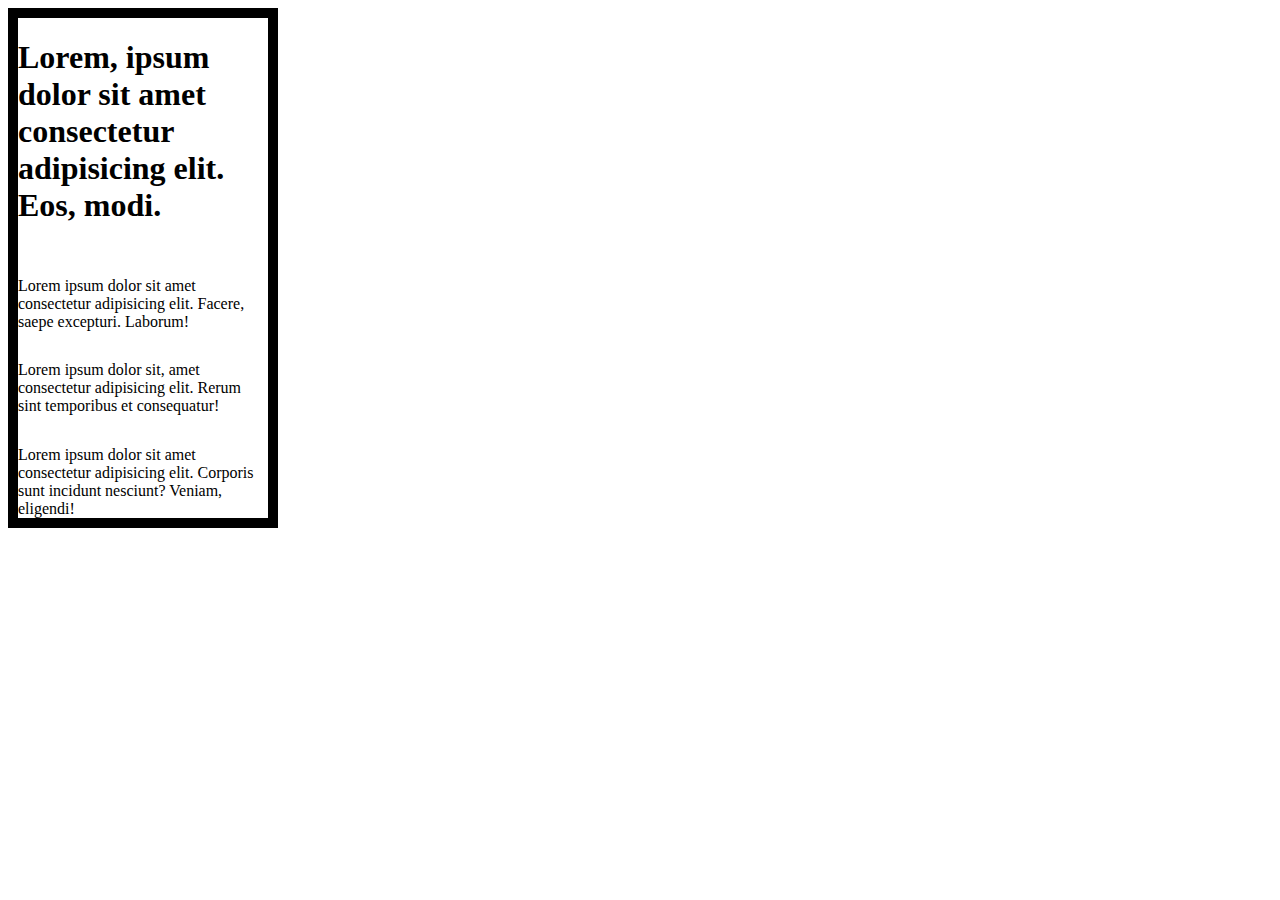
<file: flex/index.html>
<!DOCTYPE html>
<html lang="en">
<head>
    <meta charset="UTF-8">
    <meta name="viewport" content="width=device-width, initial-scale=1.0">
    <title>Document</title>
    <link rel="stylesheet" href="style.css">
</head>
<body>
    <div class = "container">
        <h1>Lorem, ipsum dolor sit amet consectetur adipisicing elit. Eos, modi.</h1>
        <div id = "uno">Lorem ipsum dolor sit amet consectetur adipisicing elit. Facere, saepe excepturi. Laborum!</div>
        <div id = "dos">Lorem ipsum dolor sit, amet consectetur adipisicing elit. Rerum sint temporibus et consequatur!</div>
        <div id = "tres">Lorem ipsum dolor sit amet consectetur adipisicing elit. Corporis sunt incidunt nesciunt? Veniam, eligendi!</div>
    </div>
    
</body>
</html>
</file>
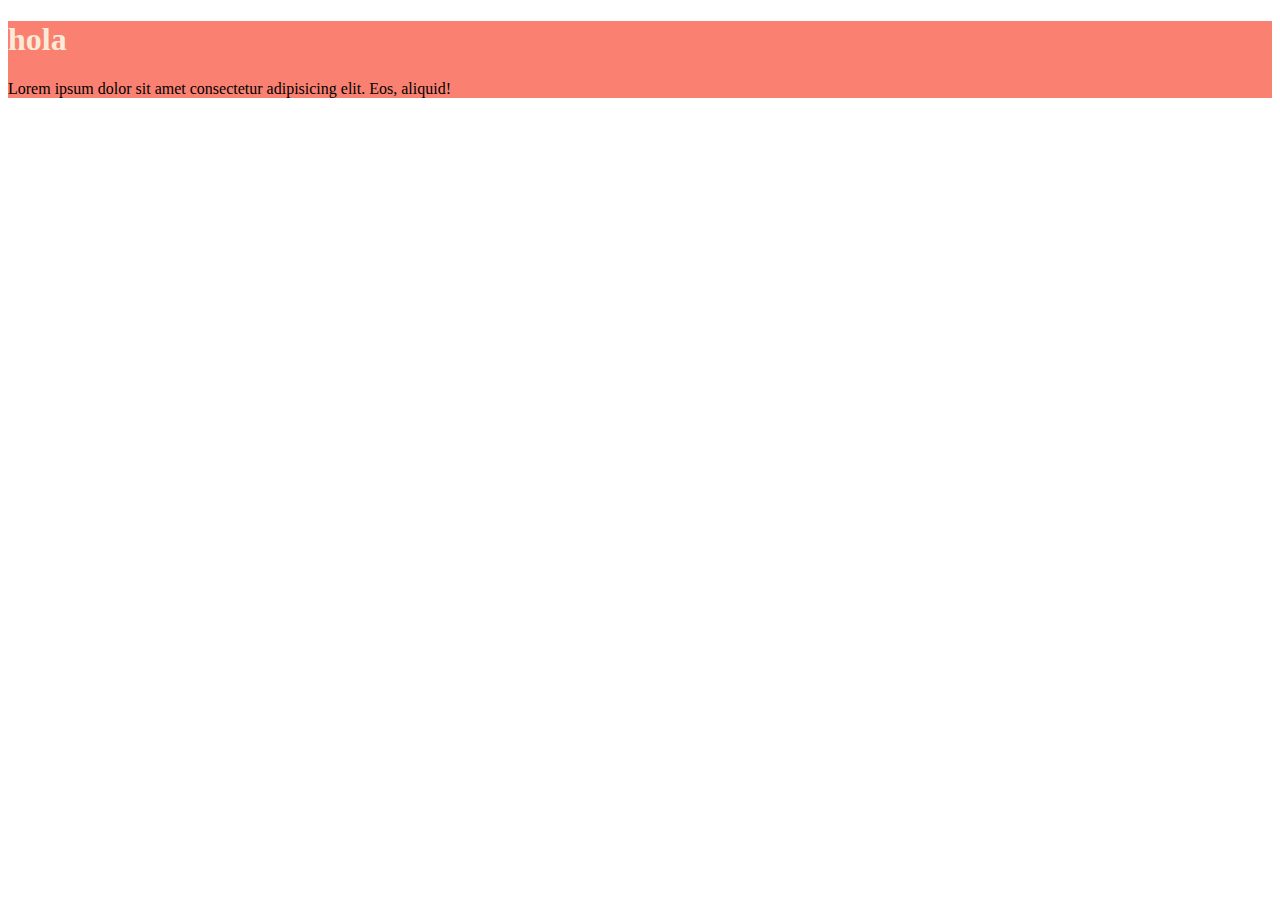
<file: responsive/index.html>
<!DOCTYPE html>
<html lang="en">
<head>
    <meta charset="UTF-8">
    <meta name="viewport" content="width=device-width, initial-scale=1.0">
    <title>Document</title>
    <link rel="stylesheet" href="style.css">
</head>
<body>
    <div class="container">
        <h1>hola</h1>
        <p>Lorem ipsum dolor sit amet consectetur adipisicing elit. Eos, aliquid!</p>
    </div>
</body>
</html>
</file>
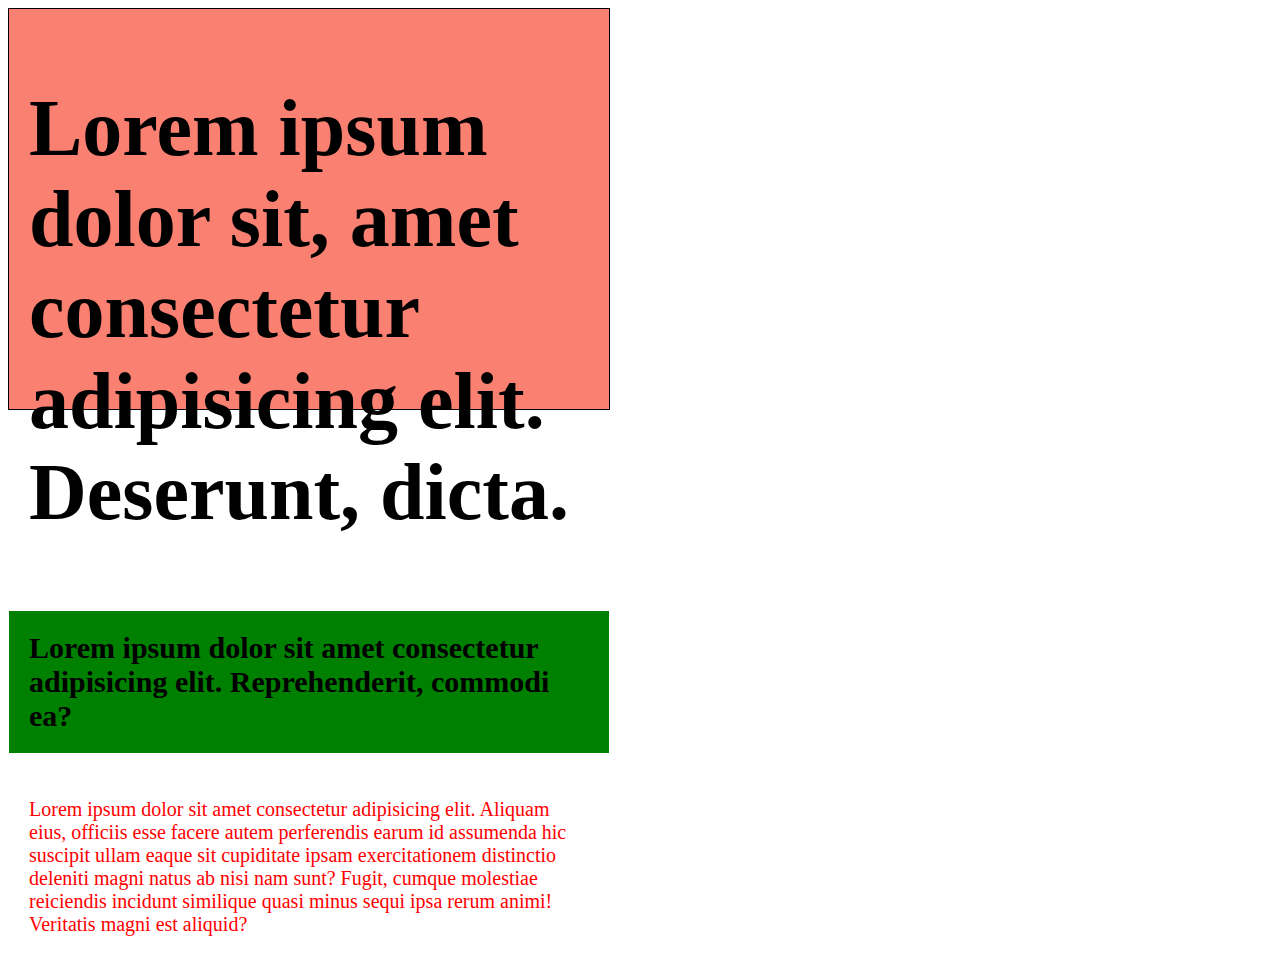
<file: unidades/index.html>
<!DOCTYPE html>
<html lang="en">
<head>
    <meta charset="UTF-8">
    <meta name="viewport" content="width=device-width, initial-scale=1.0">
    <title>Document</title>
    <link rel="stylesheet" href="style.css">
</head>
<body>
    <header>


    </header>
    <main>
        <div class = "container1">
            <h1 class = "primero">Lorem ipsum dolor sit, amet consectetur adipisicing elit. Deserunt, dicta.</h1>
            <h2 class = "segundo">Lorem ipsum dolor sit amet consectetur adipisicing elit. Reprehenderit, commodi ea?</h2>
            <p class = "tercero">Lorem ipsum dolor sit amet consectetur adipisicing elit. Aliquam eius, officiis esse facere autem perferendis earum id assumenda hic suscipit ullam eaque sit cupiditate ipsam exercitationem distinctio deleniti magni natus ab nisi nam sunt? Fugit, cumque molestiae reiciendis incidunt similique quasi minus sequi ipsa rerum animi! Veritatis magni est aliquid?</p>
        </div>
    </main>
    
</body>
</html>
</file>
<file: flex/style.css>
.container{
    display: flex; /*definimos nuestro elemento flexbox*/
    flex-direction: row; /*alineamos para que sean filas*/
    flex-wrap: wrap; /*permitimos que se ajusten al tamaño del contenedor*/
    width: 250px; /*ancho del contenedor*/
    height: 500px; /*alto del contenedor*/
    border: 10px solid black; /*borde del contenedor*/
    justify-content: center; /*acomodar contenido y que no se salga*/
    align-items: center; /*alinearlo al centro de la caja como tal*/
    align-content: space-between; /*espacio entre los elementos*/
}

#uno{

}

#dos{

}

#tres{
    
}
</file>
<file: responsive/style.css>
div{
    background: blueviolet;
}
h1{
    color: antiquewhite;
}
p{
    color: black;
}

@media(min-width: 300px){
    div{
        background-color: salmon;
    }
}
</file>
<file: unidades/style.css>
html{
    font-size: 20px;
}

.container1{
    width: 600px;
    height: 400px;
    background: salmon;
    border: 1px solid black;
    h1{
        font-size: 4rem;
    }
}

h2{
    background: green;
}

p{
    color: red;
}

.primero{
    padding: 20px;
}

.segundo{
    padding: 20px;
}

.tercero{
    padding: 20px;
}
</file>
